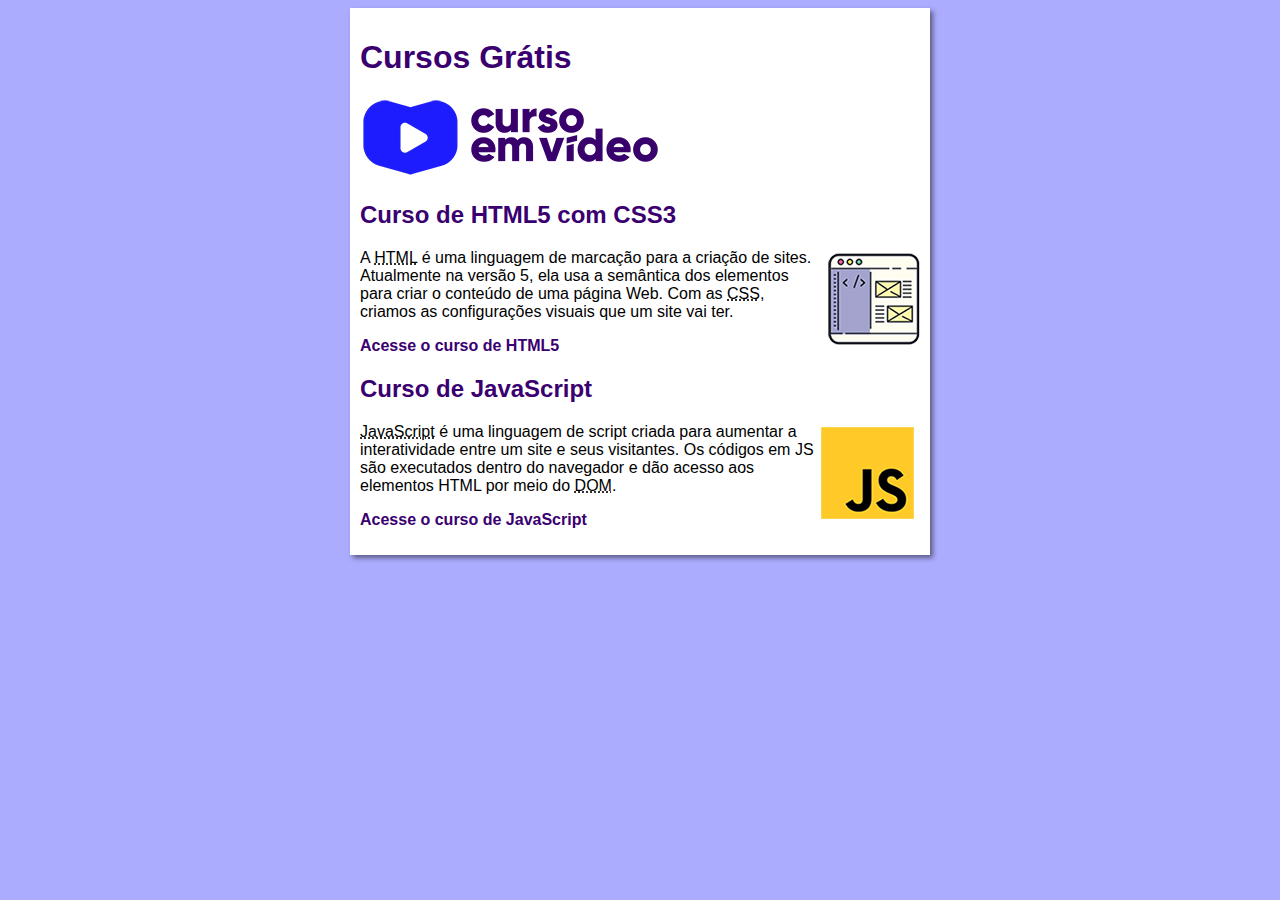
<file: index.html>
<!DOCTYPE html>
<html lang="pt-br">
<head>
    <meta charset="UTF-8">
    <meta name="viewport" content="width=device-width, initial-scale=1.0">
    <title>Curso em Vídeo</title>
   <link  href ="estilos.css"type="text/css" rel="stylesheet" />
</head>
<body>
    <main>
        <header>
            <h1>Cursos Grátis</h1>
            <img src="curso-em-video-cor.png" alt="Curso em Vídeo">
        </header>
        <article>
            <h2>Curso de HTML5 com CSS3</h2>
            <img class="lado" src="curso-html-css.png" alt="Curso HTML">
            <p>A <abbr title="HyperText Markup Language">HTML</abbr> é uma linguagem de marcação para a criação de sites. Atualmente na versão 5, ela usa a semântica dos elementos para criar o conteúdo de uma página Web. Com as <abbr title="Cascading Style Sheets">CSS</abbr>, criamos as configurações visuais que um site vai ter.</p>
            <p><a href="curso-html.html">Acesse o curso de HTML5</a></p>
        </article>
        <article>
            <h2>Curso de JavaScript</h2>
            <img class="lado" src="curso-javascript.png" alt="Curso JS">
            <p><abbr title="JavaScript">JavaScript</abbr> é uma linguagem de script criada para aumentar a interatividade entre um site e seus visitantes. Os códigos em JS são executados dentro do navegador e dão acesso aos elementos HTML por meio do <abbr title="Document Object Model">DOM</abbr>.</p>
            <p><a href="curso-js.html">Acesse o curso de JavaScript</a></p>
        </article>
    </main>
</body>
</html>
</file>
<file: estilos.css>
* {
    font-family: Arial, Helvetica, sans-serif;
    font-size: 16px;
}

body {
    background-color: #acacff;

}

main {
    background-color: white;
    width: 560px;
    margin: auto;
    padding: 10px;
    box-shadow: 3px 3px 5px rgba(0, 0, 0, 0.473);
}

h1 {
    font-size: 2em;
    color: rgb(58,0,112);
}

h2 {
    font-size: 1.5em;
    color: rgb(58, 0, 112);
}

img.lado {
    float: right;
}

a {
    text-decoration: none;
    font-weight: bold;
    color: rgb(58, 0, 112);
}

a:hover {
    text-decoration: underline;
    color: rgb(26, 26, 255);
}
</file>
